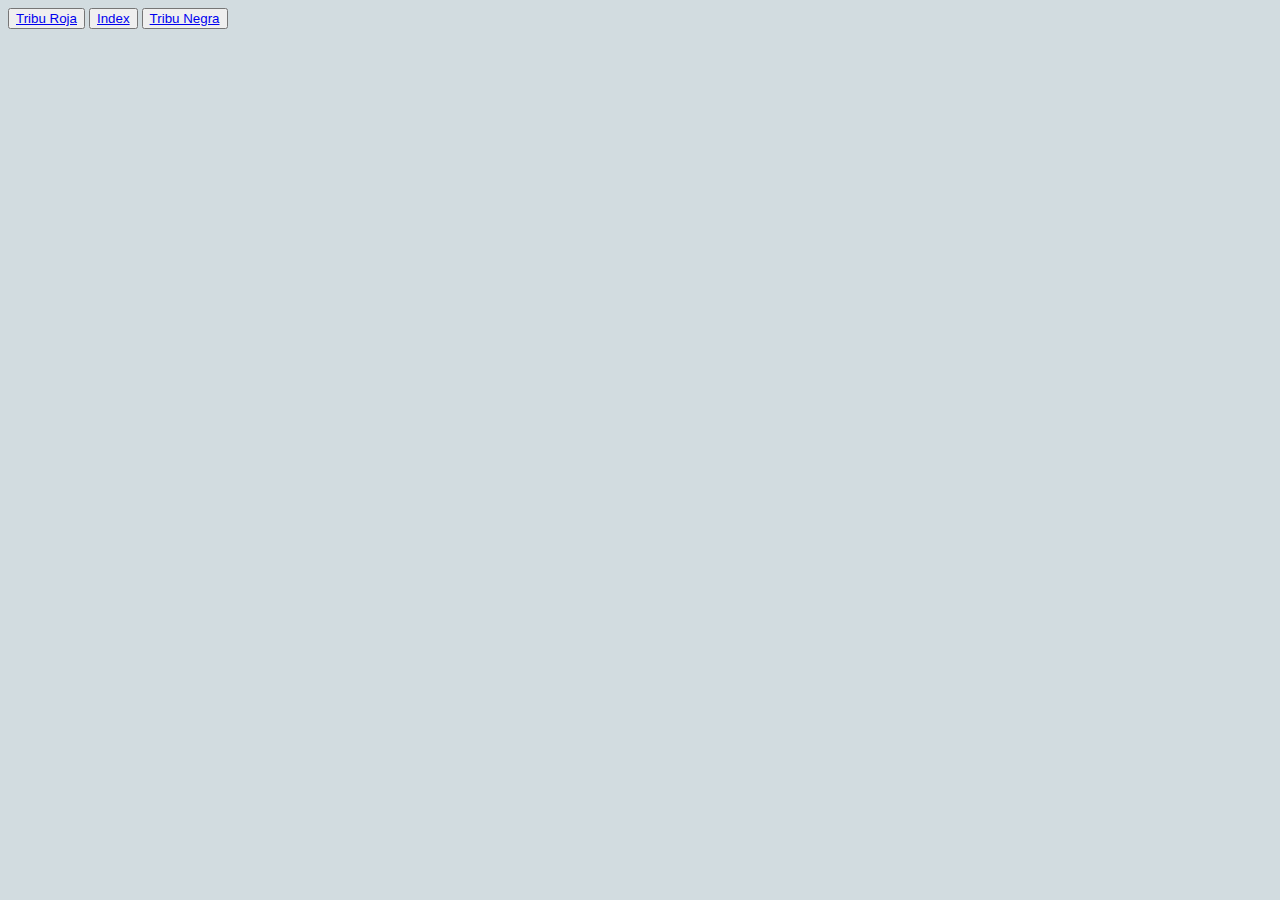
<file: Historial.html>
<!DOCTYPE html>
<html lang="es">
<head>
    <meta charset="UTF-8">
    <meta http-equiv="X-UA-Compatible" content="IE=edge">
    <meta name="viewport" content="width=device-width, initial-scale=1.0">
    <link rel="stylesheet" href="style.css">
    <title>Historial de las intertribus</title>
</head>
<body>
    <header>
        <button><a href="TribuRoja.html">Tribu Roja</a></button>
        <button><a href="Index.html">Index</a></button>
        <button><a href="TribuNegra.html">Tribu Negra</a></button>
    </header>
    <main>

    </main>
    <footer>

    </footer>
</body>
</html>
</file>
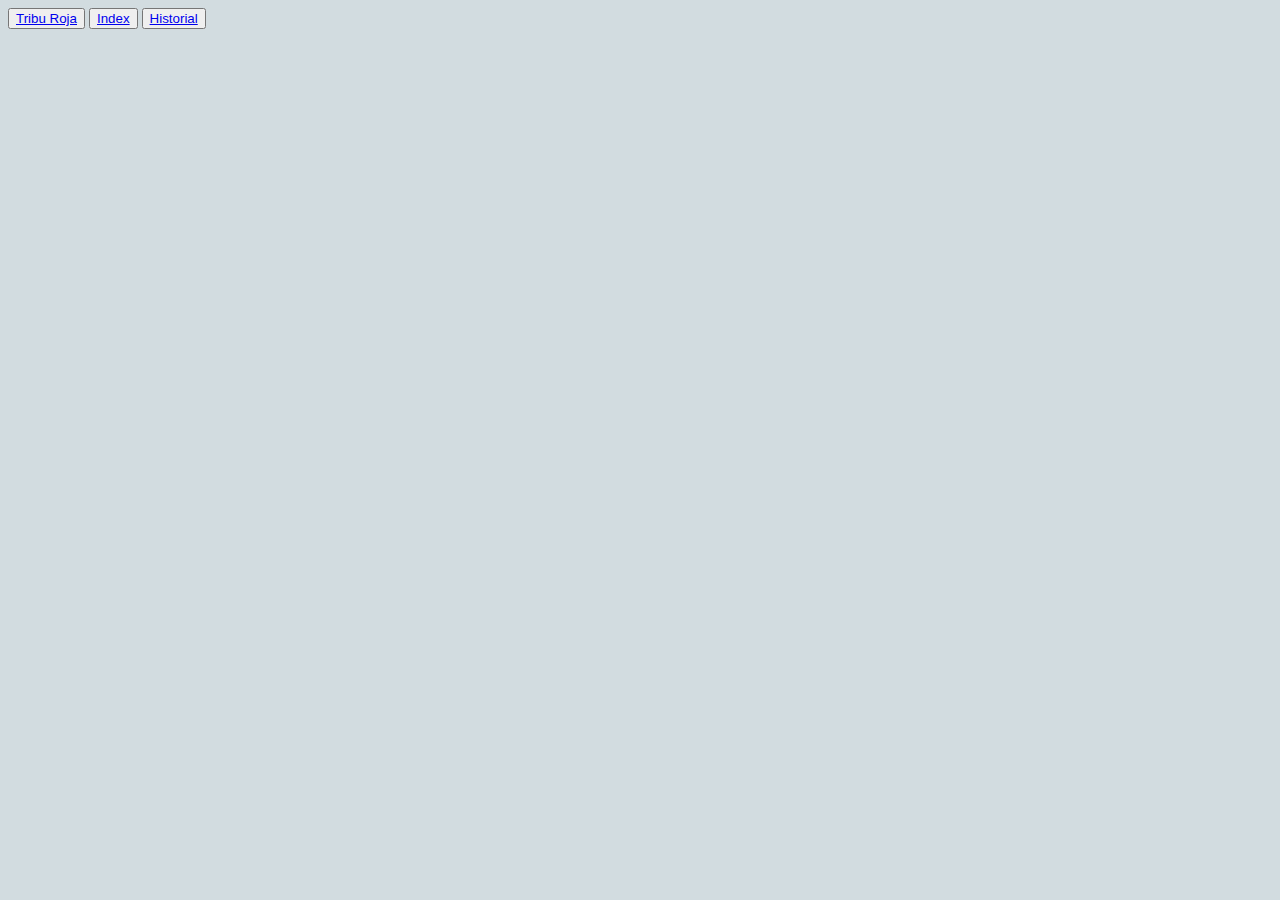
<file: TribuNegra.html>
<!DOCTYPE html>
<html lang="es">
<head>
    <meta charset="UTF-8">
    <meta http-equiv="X-UA-Compatible" content="IE=edge">
    <meta name="viewport" content="width=device-width, initial-scale=1.0">
    <link rel="stylesheet" href="style.css">
    <title>Tribu Negra</title>
    
</head>
<body>
    <header>
        <button><a href="TribuRoja.html">Tribu Roja</a></button>
        <button><a href="Index.html">Index</a></button>
        <button><a href="Historial.html">Historial</a></button>
    </header>
    <main>

    </main>
    <footer>

    </footer>
</body>
</html>
</file>
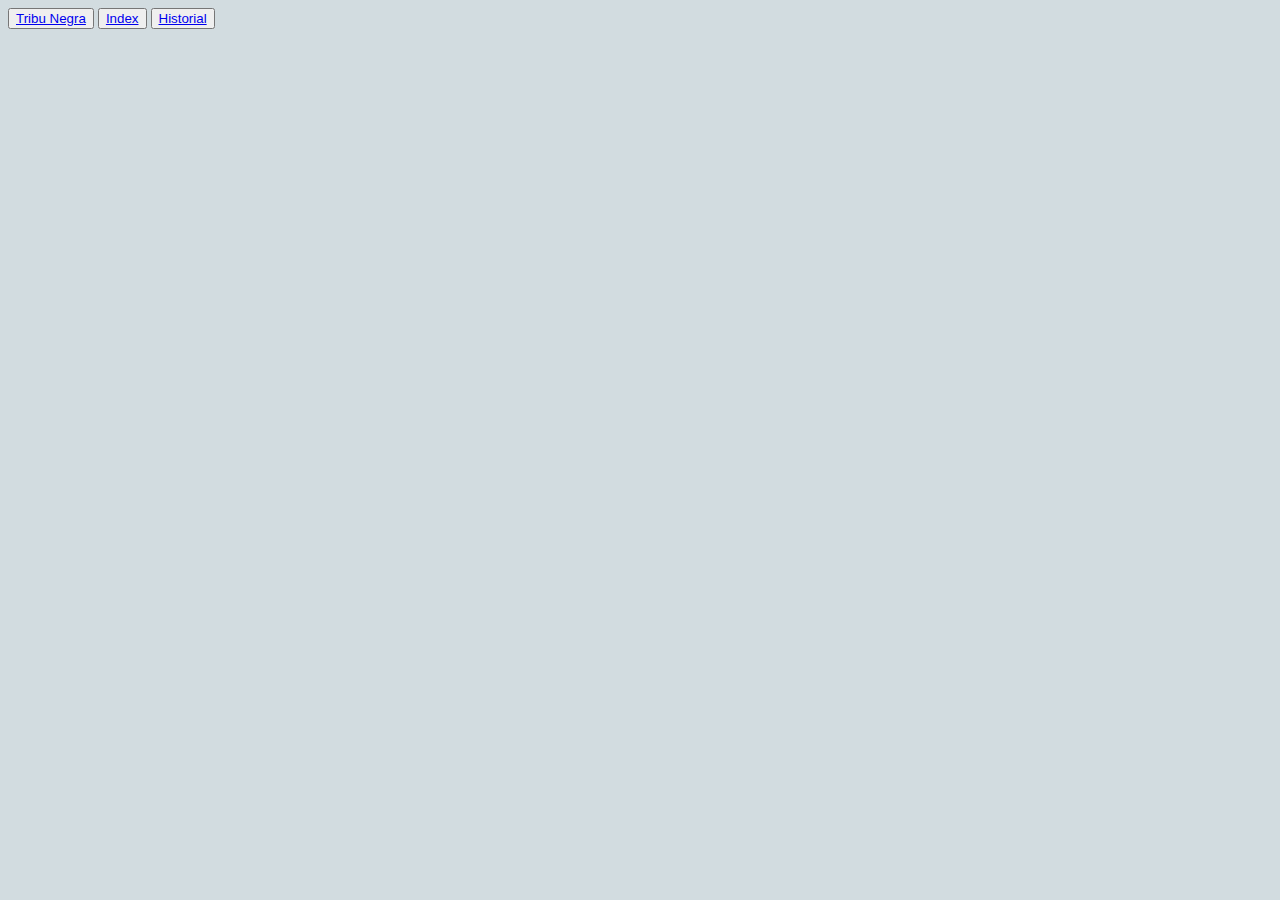
<file: TribuRoja.html>
<!DOCTYPE html>
<html lang="es">
<head>
    <meta charset="UTF-8">
    <meta http-equiv="X-UA-Compatible" content="IE=edge">
    <meta name="viewport" content="width=device-width, initial-scale=1.0">
    <link rel="stylesheet" href="style.css">
    <title> Tribu Roja </title>
    
</head>
<body>
    <header>
        <button><a href="TribuNegra.html">Tribu Negra</a></button>
        <button><a href="Index.html">Index</a></button>
        <button><a href="Historial.html">Historial</a></button>

    </header>
    <main>

    </main>
    <footer>

    </footer>
</body>
</html>
</file>
<file: style.css>
body {
    background-color: #D2DCE0;
}

h1 {
    color: white;
    text-align: center;
}
footer{
    background-color: rgb(201, 4, 4);
}
</file>
